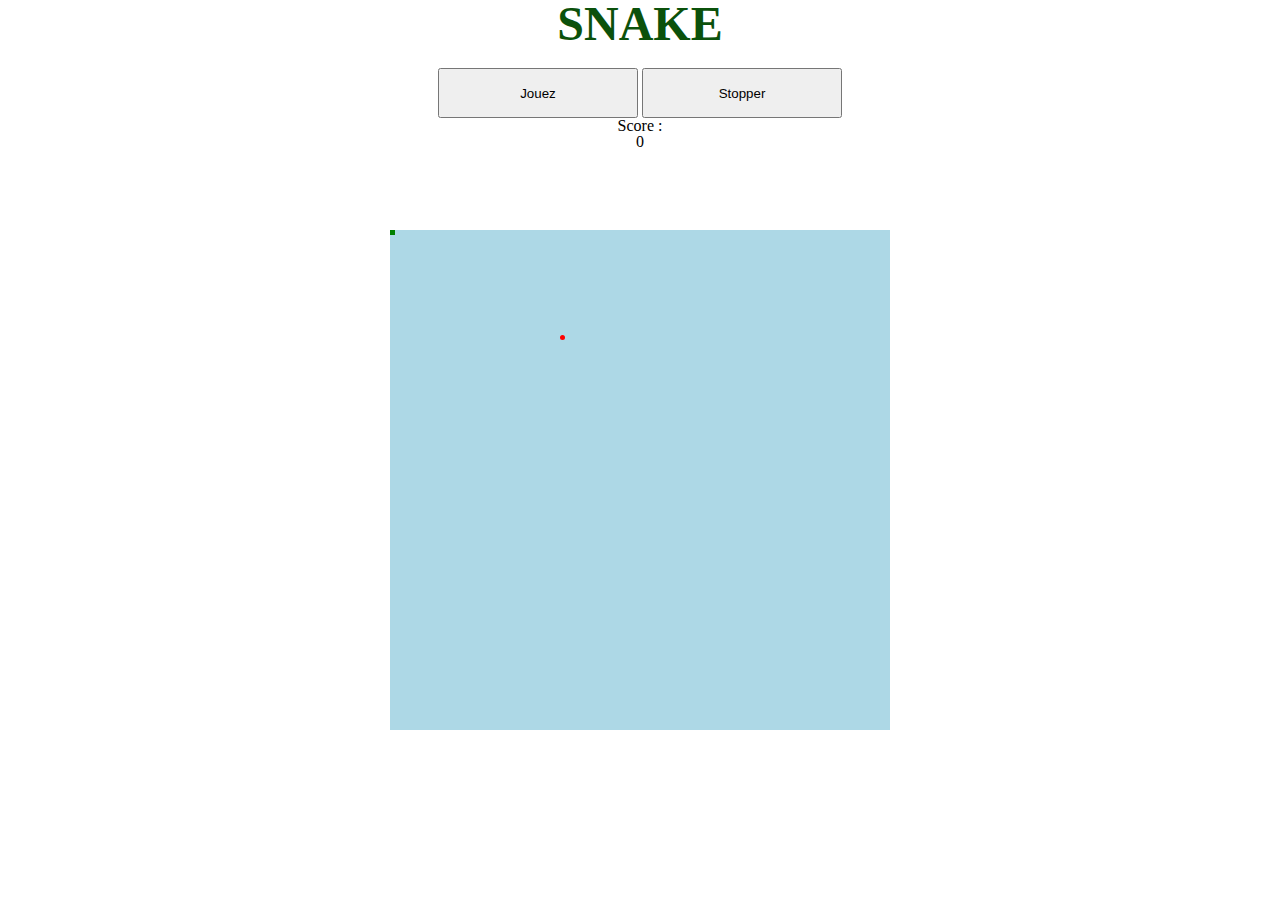
<file: projetsperso/snake/index.html>
<!DOCTYPE html>
<html lang="en">
<head>
    <meta charset="UTF-8">
    <meta name="viewport" content="width=device-width, initial-scale=1.0">
    <meta http-equiv="X-UA-Compatible" content="ie=edge">
    <link rel="stylesheet" href="css/style.css">
    <!-- <script src="http://ajax.googleapis.com/ajax/libs/jquery/1/jquery.min.js"></script> -->
     		<script src="js/jquery.js"></script> 
    <title>Document</title>
</head>
<body>

    <div id="header">
        <h1>SNAKE</h1>
        <div id="input">
            <button id="lancer">Jouez</button>
            <button id="stopper">Stopper</button>
        </div>
        <h2>Score :</h2>
        <p id="score"> 0 </p>
    </div>

    <div id="grillage">

        <div id="snake"></div>

    </div>

    <script src="js/script.js"></script>
    


</body>
</html>
</file>
<file: projetsperso/snake/css/style.css>
/* http://meyerweb.com/eric/tools/css/reset/ 
   v2.0 | 20110126
   License: none (public domain)
*/

html, body, div, span, applet, object, iframe,
h1, h2, h3, h4, h5, h6, p, blockquote, pre,
a, abbr, acronym, address, big, cite, code,
del, dfn, em, img, ins, kbd, q, s, samp,
small, strike, strong, sub, sup, tt, var,
b, u, i, center,
dl, dt, dd, ol, ul, li,
fieldset, form, label, legend,
table, caption, tbody, tfoot, thead, tr, th, td,
article, aside, canvas, details, embed, 
figure, figcaption, footer, header, hgroup, 
menu, nav, output, ruby, section, summary,
time, mark, audio, video {
	margin: 0;
	padding: 0;
	border: 0;
	font-size: 100%;
	font: inherit;
	vertical-align: baseline;
}
/* HTML5 display-role reset for older browsers */
article, aside, details, figcaption, figure, 
footer, header, hgroup, menu, nav, section {
	display: block;
}
body {
	line-height: 1;
}
ol, ul {
	list-style: none;
}
blockquote, q {
	quotes: none;
}
blockquote:before, blockquote:after,
q:before, q:after {
	content: '';
	content: none;
}
table {
	border-collapse: collapse;
	border-spacing: 0;
}

/* FIN RESET */

#snake{
    width: 5px;
    height: 5px;
    position: relative;
    background: green;
}
#grillage{
    width: 500px;
    height: 500px;
    background: lightblue;
    margin: auto;
    position: relative;
    top:80px;
}
.queue{
    width: 5px;
    height: 5px;
    background: rgb(25, 41, 25);
    position: absolute;
    z-index: 2;
}
.pomme{
    width: 5px;
    height: 5px;
    background: rgb(255, 0, 0);
    position: absolute;
    z-index: 2;
    border-radius: 50%;
}
h1{
    text-align: center;
    font-size: 3em;
    color: rgb(11, 81, 11);
    font-weight: bolder;
}
#input{
    margin: auto;
    text-align: center;
}
button{
    height: 50px;
    width: 200px;
    margin-top: 20px;
}
#header{
    text-align: center;
}
</file>
